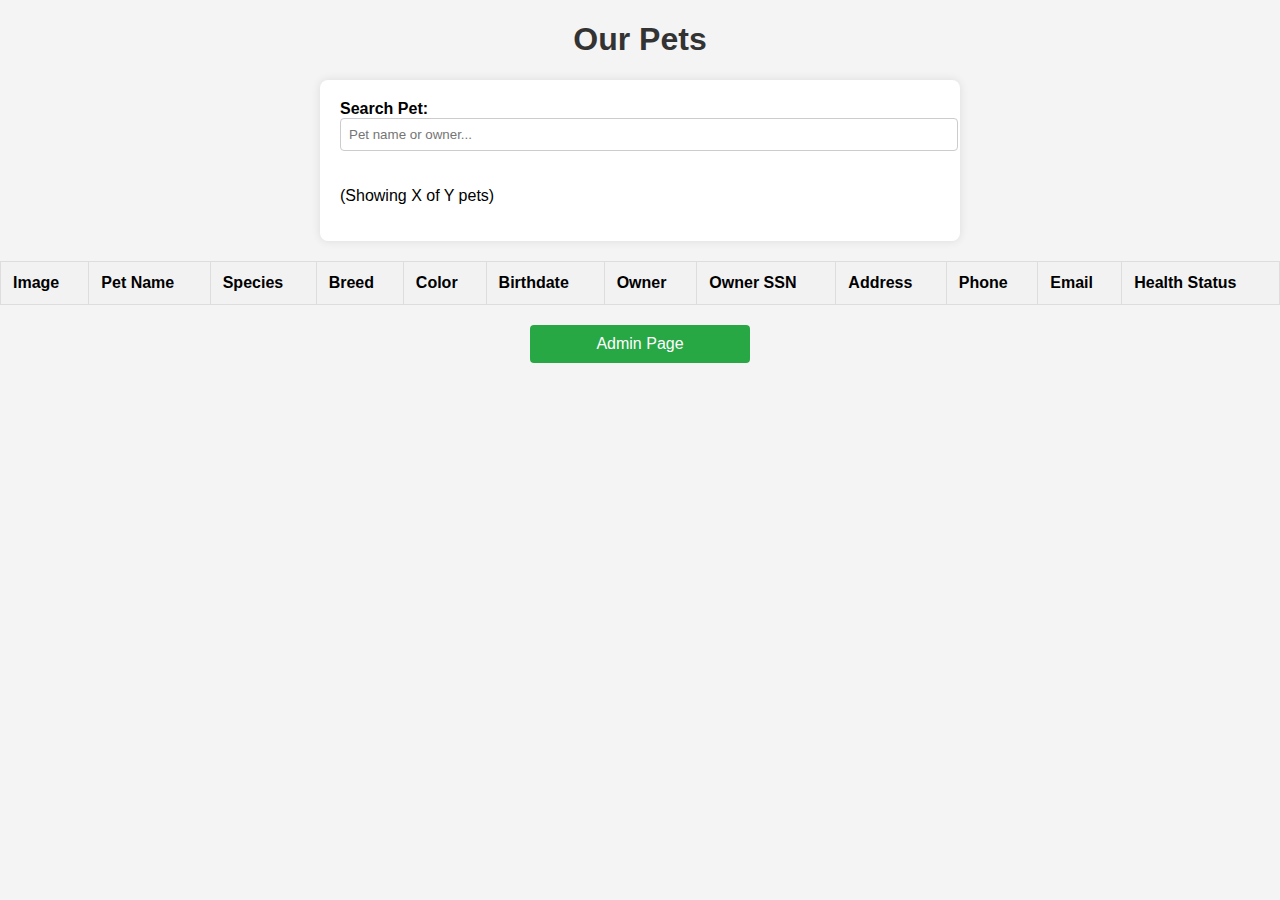
<file: index.html>
<!DOCTYPE html>
<html lang="sv">
	<head>
		<title>anba2205 - Alla kurser</title>
		<meta charset="utf-8">
		<meta name="viewport" content="width=device-width, initial-scale=1.0">
		<link rel="stylesheet" href="css/style.css" type="text/css">
		<script src="js/main.js" type="module"></script>	
	</head>
	
	<body>
		<header>
			<h1>Our Pets</h1>	
		</header>
		<!-- Form for searching for pets / owners -->
		<main>
			<div class="search-container">
				<label>Search Pet: <input type="text" id="search" placeholder="Pet name or owner...">
				</label>
				<p>(Showing <span id="pets_showing">X</span> of <span id="pets_total">Y</span> pets)</p>
			</div>
			<div id="pets_container">
				<ul id="pets-list"></ul>
			</div>
			
			<!-- Table for displaying pets -->
			<table>
				<thead>
					<tr>
						<th class="pet-image">Image</th>
						<th class="pet-petName">Pet Name</th>
						<th class="pet-species">Species</th>
						<th class="pet-breed">Breed</th>
						<th class="pet-color">Color</th>
						<th class="pet-birthdate">Birthdate</th>
						<th class="owner-name">Owner</th>
						<th class="owner-ssn">Owner SSN</th>
						<th class="owner-address">Address</th>
						<th class="owner-phone">Phone</th>
						<th class="owner-email">Email</th>
						<th class="pet-healthstatus">Health Status</th>
					</tr>
				</thead>
				<tbody id="pet_data">
				</tbody>
			</table>
		</main>
		<!-- Button to go back to main page -->
		<a href="register.html" id="back-to-main">Admin Page</a>
		<footer>
			
		</footer>
	</body>
</html>
</file>
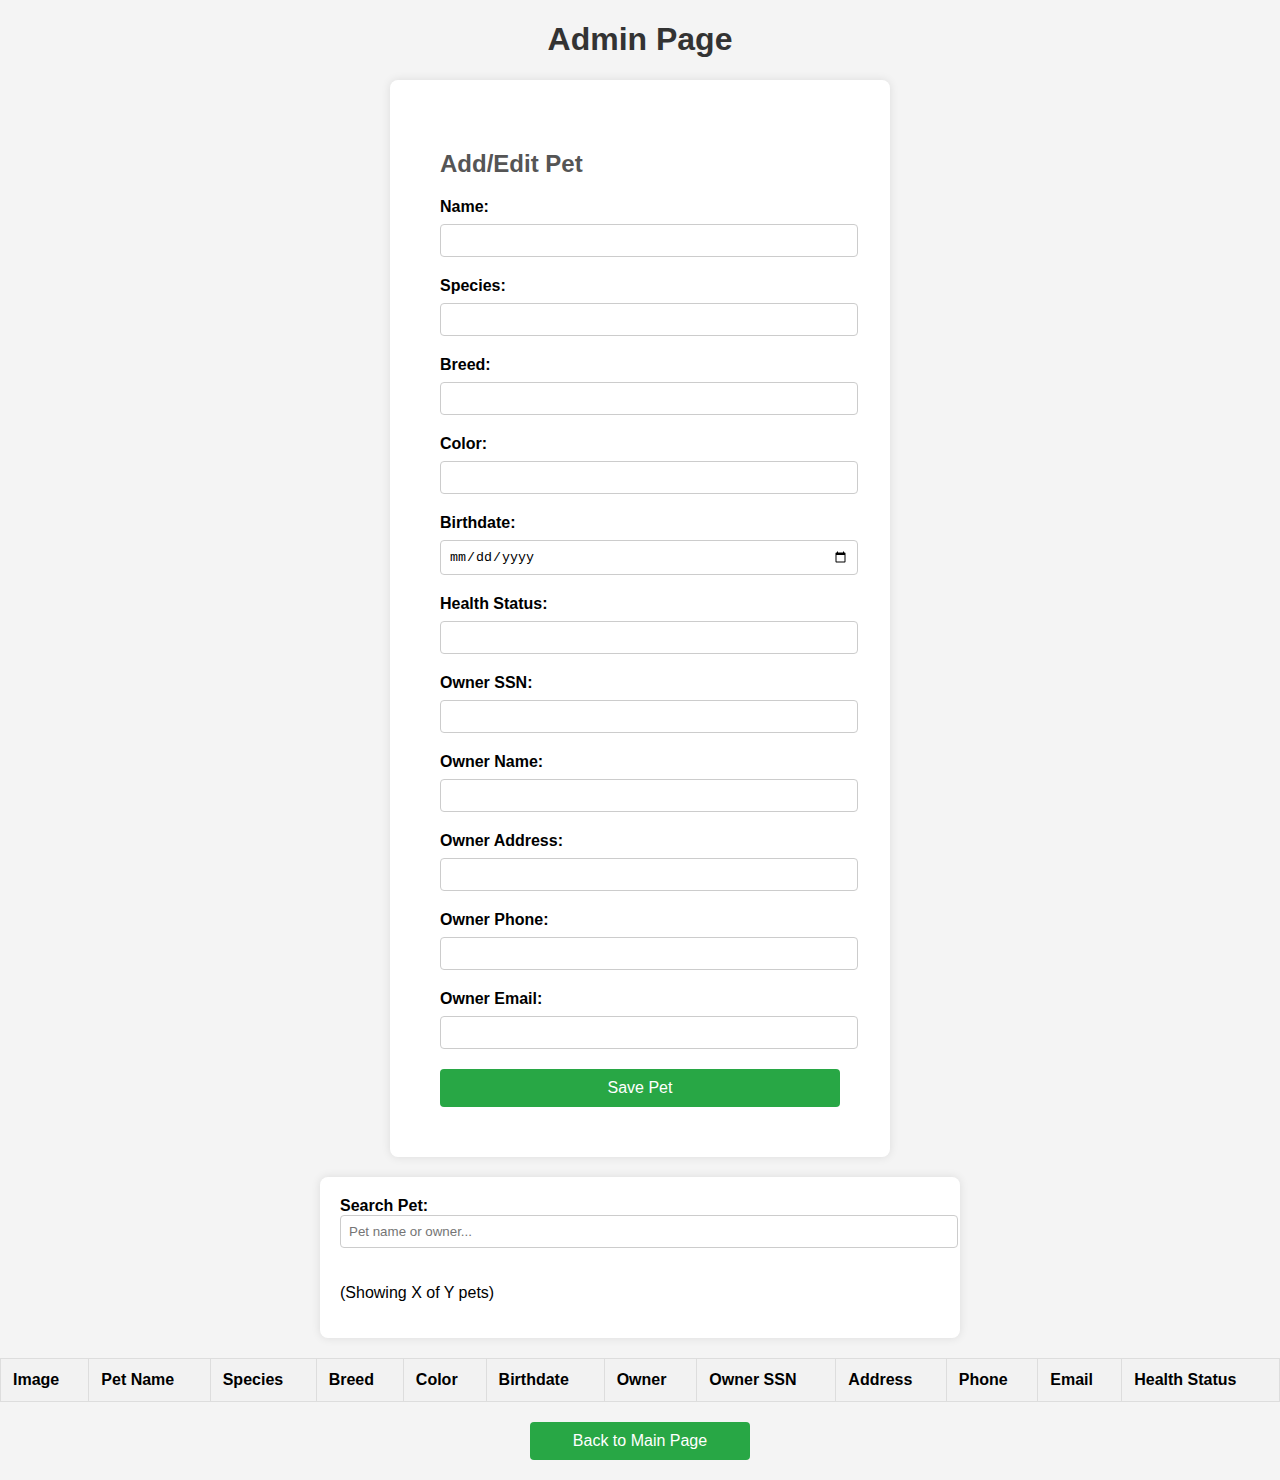
<file: register.html>
<!DOCTYPE html>
<html lang="en">
<head>
    <meta charset="UTF-8">
    <meta name="viewport" content="width=device-width, initial-scale=1.0">
    <link rel="stylesheet" href="css/style.css" type="text/css">
    <script src="js/main.js" type="module"></script>
    <title>Admin Page</title>
</head>
<body>
    <h1>Admin Page</h1>
    <!-- Form for adding pets-->
    <form id="pet-form">
        <h2>Add/Edit Pet</h2>
        <!-- Input fields when adding pet/owner -->
        <label for="pet-petName">Name:</label>
        <input type="text" id="pet-petName" name="petName">

        <label for="pet-species">Species:</label>
        <input type="text" id="pet-species" name="species">

        <label for="pet-breed">Breed:</label>
        <input type="text" id="pet-breed" name="breed">

        <label for="pet-color">Color:</label>
        <input type="text" id="pet-color" name="color">

        <label for="pet-birthdate">Birthdate:</label>
        <input type="date" id="pet-birthdate" name="birthdate">

        <label for="pet-healthstatus">Health Status:</label>
        <input type="text" id="pet-healthstatus" name="healthStatus">

        <label for="pet-ownerSsn">Owner SSN:</label>
        <input type="text" id="pet-ownerSsn" name="ownerSsn">

        <label for="pet-ownerName">Owner Name:</label>
        <input type="text" id="pet-ownerName" name="ownerName">

        <label for="pet-ownerAddress">Owner Address:</label>
        <input type="text" id="pet-ownerAddress" name="address">

        <label for="pet-ownerPhone">Owner Phone:</label>
        <input type="text" id="pet-ownerPhone" name="phone">
        
        <label for="pet-ownerEmail">Owner Email:</label>
        <input type="text" id="pet-ownerEmail" name="email">

        <button id="submit-button" type="submit">Save Pet</button>
    </form>

    <!-- Search bar and table for displaying pets -->
    <main>
        <div class="search-container">
            <label>Search Pet: <input type="text" id="search" placeholder="Pet name or owner...">
            </label>
            <p>(Showing <span id="pets_showing">X</span> of <span id="pets_total">Y</span> pets)</p>
        </div>
        
        <table>
            <thead>
                <tr>
                    <th class="pet-image">Image</th>
                    <th class="pet-petName">Pet Name</th>
                    <th class="pet-species">Species</th>
                    <th class="pet-breed">Breed</th>
                    <th class="pet-color">Color</th>
                    <th class="pet-birthdate">Birthdate</th>
                    <th class="owner-name">Owner</th>
                    <th class="owner-ssn">Owner SSN</th>
                    <th class="owner-address">Address</th>
                    <th class="owner-phone">Phone</th>
                    <th class="owner-email">Email</th>
                    <th class="pet-healthstatus">Health Status</th>
                </tr>
            </thead>
            <tbody id="pet_data">
            </tbody>
        </table>
    </main>
    <!-- Button to go back to main page -->
    <a href="index.html" id="back-to-main">Back to Main Page</a>
</body>
</html>
</file>
<file: css/style.css>
body {
    font-family: Arial, sans-serif;
    margin: 0;
    padding: 0;
    background-color: #f4f4f4;
}

h1 {
    text-align: center;
    color: #333;
}

form {
    max-width: 400px;
    margin: 20px auto;
    padding: 50px;
    background-color: #ffffff;
    border-radius: 8px;
    box-shadow: 0 0 10px rgba(0, 0, 0, 0.1);
}

form h2 {
    margin-bottom: 20px;
    color: #555;
}

label {
    display: block;
    margin-bottom: 8px;
    font-weight: bold;
}

input {
    width: 100%;
    padding: 8px;
    margin-bottom: 20px;
    border: 1px solid #ccc;
    border-radius: 4px;
}

#submit-button {
    display: block;
    width: 100%;
    padding: 10px;
    background-color: #28a745;
    color: #fff;
    border: none;
    border-radius: 4px;
    cursor: pointer;
    font-size: 16px;
}

#submit-button:hover {
    background-color: #218838;
}

.search-container {
    max-width: 600px;
    margin: 20px auto;
    padding: 20px;
    background-color: #fff;
    border-radius: 8px;
    box-shadow: 0 0 10px rgba(0, 0, 0, 0.1);
}

.search-container label {
    display: block;
    margin-bottom: 8px;
    font-weight: bold;
}

.search-container input {
    width: 100%;
    padding: 8px;
    border: 1px solid #ccc;
    border-radius: 4px;
}

table {
    width: 100%;
    border-collapse: collapse;
    margin: 20px 0;
}

table th,
table td {
    padding: 12px;
    border: 1px solid #ddd;
    text-align: left;
}

table th {
    background-color: #f2f2f2;
}

#back-to-main {
    display: block;
    width: 200px;
    margin: 20px auto;
    padding: 10px;
    background-color: #28a745;
    color: #fff;
    border: none;
    border-radius: 4px;
    cursor: pointer;
    text-align: center;
    text-decoration: none;
}

#back-to-main:hover {
    background-color: #218838;
}
</file>
